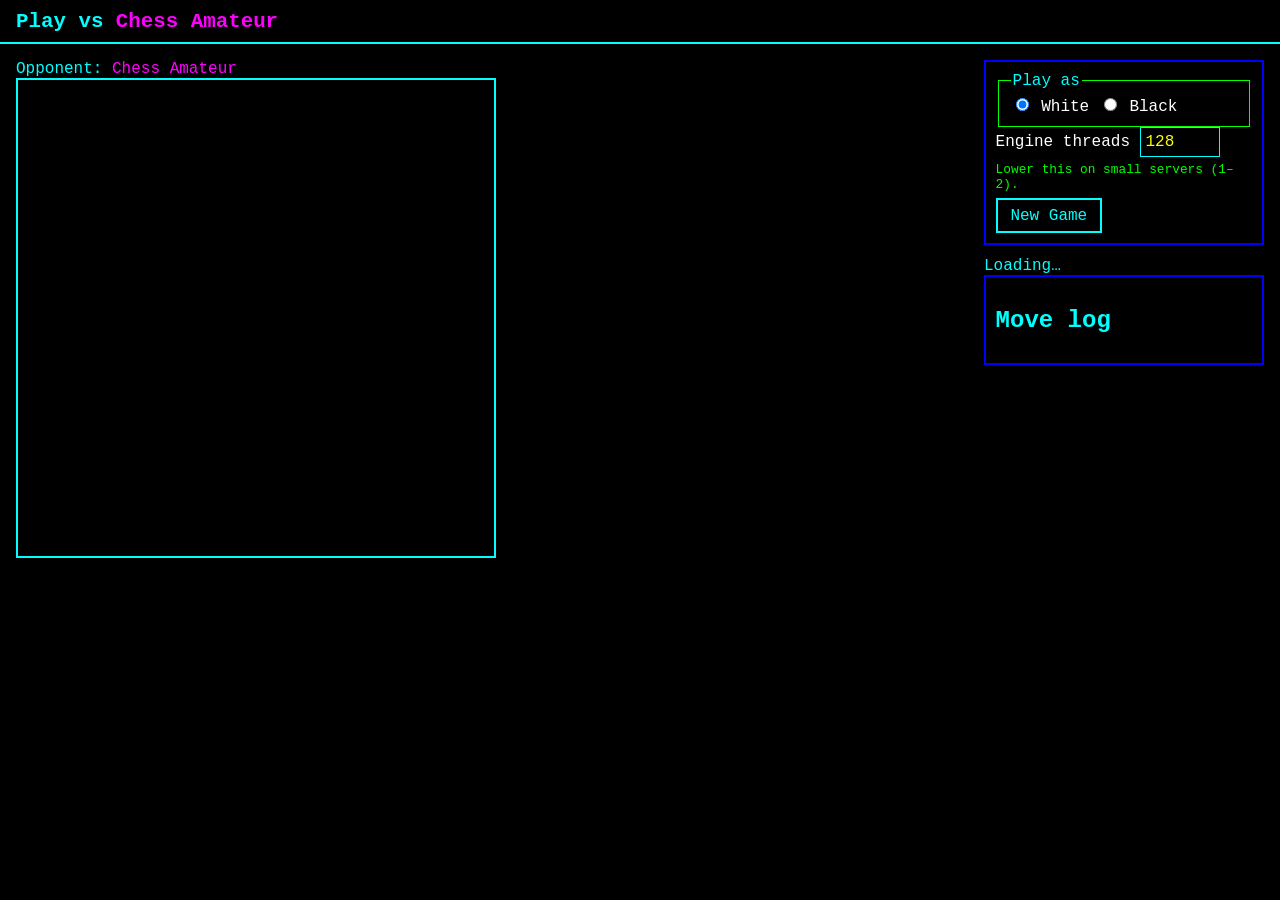
<file: static/index.html>
<!DOCTYPE html>
<html lang="en">
<head>
  <meta charset="utf-8" />
  <meta name="viewport" content="width=device-width, initial-scale=1" />
  <title>Chess Amateur</title>
  <link rel="stylesheet" href="style.css" />
</head>
<body>
  <header class="topbar">
    <h1>Play vs <span class="bot-name">Chess Amateur</span></h1>
  </header>

  <main class="layout">
    <section class="board-area">
      <div class="opponent-strip" id="opponentStrip">
        <span class="opponent-label">Opponent: <span class="bot-name">Chess Amateur</span> <span class="threads-badge" id="threadsBadge"></span></span>
        <span class="thinking" id="thinking" hidden>Chess Amateur is thinking&hellip;</span>
      </div>

      <div class="board-wrap">
        <div id="board" class="board" role="grid" aria-label="Chess board"></div>
      </div>

      <div class="banner" id="banner" hidden></div>
    </section>

    <aside class="panel">
      <div class="controls">
        <fieldset class="color-choice">
          <legend>Play as</legend>
          <label><input type="radio" name="color" value="white" checked /> White</label>
          <label><input type="radio" name="color" value="black" /> Black</label>
        </fieldset>
        <div class="threads-choice">
          <label for="threads">Engine threads</label>
          <input type="number" id="threads" name="threads" value="128" min="1" max="128" step="1" />
          <p class="hint">Lower this on small servers (1&ndash;2).</p>
        </div>
        <button id="newGame" type="button" class="btn">New Game</button>
      </div>

      <div class="status-block">
        <div class="turn-indicator" id="turnIndicator">Loading&hellip;</div>
        <div class="message" id="message" role="status" aria-live="polite"></div>
      </div>

      <div class="movelog-block">
        <h2>Move log</h2>
        <ol class="movelog" id="moveLog"></ol>
      </div>
    </aside>
  </main>

  <!-- Promotion picker overlay -->
  <div id="promoOverlay" class="promo-overlay" hidden>
    <div class="promo-box">
      <p>Promote to:</p>
      <div class="promo-choices" id="promoChoices"></div>
    </div>
  </div>

  <script src="app.js"></script>
</body>
</html>
</file>
<file: static/style.css>
/* Chess Amateur — strict 8-color palette.
 *
 * COLOR CONSTRAINT (whole app): every color's RGB components are each either
 * 0 or 255. The only allowed colors are:
 *   black   #000000   white   #ffffff
 *   red     #ff0000   green   #00ff00   blue  #0000ff
 *   yellow  #ffff00   cyan    #00ffff   magenta #ff00ff
 * Background is black; cool colors (cyan/blue/green) are primary; warm colors
 * (yellow/magenta/red) are accents. No greys, no blends, no opacity tints.
 */

:root {
  --black:   #000000;
  --white:   #ffffff;
  --red:     #ff0000;
  --green:   #00ff00;
  --blue:    #0000ff;
  --yellow:  #ffff00;
  --cyan:    #00ffff;
  --magenta: #ff00ff;
}

* { box-sizing: border-box; }

/* The HTML [hidden] attribute must always win over any display: rule below
   (e.g. .btn sets display:inline-block, .promo-overlay sets display:flex).
   Without this, elements marked hidden in the template still show. */
[hidden] { display: none !important; }

html, body {
  margin: 0;
  background: var(--black);
  color: var(--cyan);
  font-family: ui-monospace, "Courier New", monospace;
}

a { color: var(--yellow); }
a:hover { color: var(--white); }

/* ---- top bar / nav ---- */
.topbar {
  display: flex; align-items: center; justify-content: space-between;
  flex-wrap: wrap; gap: .5rem;
  background: var(--black);
  border-bottom: 2px solid var(--cyan);
  padding: .6rem 1rem;
}
.topbar h1 { margin: 0; font-size: 1.3rem; color: var(--cyan); }
.bot-name { color: var(--magenta); }
.account-nav { display: flex; align-items: flex-start; gap: .75rem; font-size: .9rem; color: var(--white); }
.account-nav .who { color: var(--green); }
.navlink { color: var(--yellow); text-decoration: none; border-bottom: 1px solid var(--black); display: block; }
.navlink:hover { border-bottom-color: var(--yellow); }
.btnlink { background: none; border: none; color: var(--yellow); cursor: pointer; font: inherit; padding: 0; text-align: left; }

/* ---- disclosures (Settings / Advanced / Profile) ---- */
.disclosure { position: relative; }
.disclosure-toggle {
  background: var(--black); color: var(--cyan); border: 1px solid var(--cyan);
  font: inherit; cursor: pointer; padding: .2rem .5rem;
}
.disclosure-toggle:hover { background: var(--cyan); color: var(--black); }
.disclosure-toggle .arrow { color: var(--yellow); display: inline-block; }
.disclosure-toggle.open .arrow { color: var(--green); }
.disclosure-body {
  border: 1px solid var(--blue); background: var(--black);
  padding: .4rem .5rem; margin-top: .2rem; min-width: 10rem;
}
/* Topbar Settings/Profile dropdowns overlay the page instead of growing the
   top strip: absolutely position their bodies over the position:relative
   .disclosure parent, on top of everything, with a solid black background +
   palette border. This keeps the topbar height fixed when they open. The
   [hidden] attribute still controls show/hide (see [hidden] rule above). */
#settingsBody, #profileBody {
  position: absolute; top: 100%; right: 0; z-index: 80;
  background: var(--black); border: 1px solid var(--blue);
}
#profileBody { min-width: 12rem; }
.disclosure-body .toggle-row { display: flex; align-items: center; justify-content: space-between; margin: .3rem 0; }
.disclosure-body label { color: var(--white); }
.disclosure-body input[type="checkbox"] { width: 1.1rem; height: 1.1rem; accent-color: var(--magenta); }
.disclosure-body .disabled-note { color: var(--red); font-size: .75rem; margin: .2rem 0; }
#advancedTab { margin-top: .4rem; }

/* ---- layout ---- */
.layout { display: flex; flex-wrap: wrap; gap: 1rem; padding: 1rem; align-items: flex-start; }
.board-area { flex: 1 1 380px; }
.panel { flex: 0 0 280px; }

.thinking { color: var(--yellow); font-size: .7rem; }

/* ---- tiny name + clock + rating rows around the board ---- */
.name-row {
  display: flex; align-items: center; gap: .4rem;
  font-size: .7rem; color: var(--white); min-height: 1rem;
  max-width: 480px;
}
.name-row .player-name { color: var(--cyan); }
.name-row .player-name .bot-name { color: var(--magenta); }
.name-row .player-rating { color: var(--green); }
.name-row .clock-time { margin-left: auto; font-family: ui-monospace, monospace; color: var(--white); }
.name-row .clock-time.active { color: var(--green); }
.name-row .clock-time.low { color: var(--red); }

/* ---- impatience speech bubble (under Chess Amateur) ---- */
.speech-bubble {
  max-width: 480px; border: 2px solid var(--magenta); background: var(--black);
  color: var(--magenta); padding: .4rem .6rem; margin: .2rem 0 .4rem; font-size: .85rem;
}

/* ---- board ---- */
.board-wrap { width: 100%; max-width: 480px; }
.board {
  display: grid;
  grid-template-columns: repeat(8, 1fr);
  grid-template-rows: repeat(8, 1fr);
  aspect-ratio: 1 / 1;
  width: 100%;
  border: 2px solid var(--cyan);
}
.square {
  position: relative;
  display: flex; align-items: center; justify-content: center;
  user-select: none; cursor: pointer;
}
/* Board squares use two cool pure colors: cyan (light) and blue (dark). */
.square.light { background: var(--cyan); }
.square.dark  { background: var(--blue); }

.square.selected { outline: 3px solid var(--yellow); outline-offset: -3px; }
.square.last-move { outline: 3px solid var(--magenta); outline-offset: -3px; }

/* legal-move dot / capture ring in warm accents */
.square.legal::after {
  content: ""; position: absolute; width: 28%; height: 28%;
  border-radius: 50%; background: var(--green);
}
.square.legal.occupied::after {
  width: 88%; height: 88%; background: transparent;
  border: 4px solid var(--red); border-radius: 50%;
}

/* pieces: white pieces white with black outline; black pieces black with a
   white outline so they read on both cyan and blue squares. */
.piece {
  font-size: min(9vw, 44px); line-height: 1;
}
.piece.white { color: var(--white); text-shadow: 0 0 2px #000, 0 0 2px #000, 1px 1px 0 #000, -1px -1px 0 #000; }
.piece.black { color: var(--black); text-shadow: 0 0 2px #fff, 0 0 2px #fff, 1px 1px 0 #fff, -1px -1px 0 #fff; }

/* piece-sliding animation layer (toggle-controlled; see app.js) */
.piece.sliding { position: relative; z-index: 5; transition: transform .28s ease; }

.coord { position: absolute; font-size: .6rem; color: var(--black); }
.coord.rank { top: 1px; left: 2px; }
.coord.file { bottom: 1px; right: 2px; }

/* ---- controls / panel ---- */
.controls, .movelog-block, .replay-block, .popout {
  border: 2px solid var(--blue); background: var(--black);
  padding: .6rem; margin-bottom: .8rem;
}
.controls .toggle-row { display: flex; align-items: center; justify-content: space-between; margin: .4rem 0 .1rem; }
.controls .toggle-row label { color: var(--white); }
.controls .toggle-row input[type="checkbox"] { width: 1.1rem; height: 1.1rem; accent-color: var(--magenta); }

/* ---- New Game popout ---- */
.popout { border-color: var(--cyan); }
.popout-actions { display: flex; gap: .5rem; margin-top: .4rem; }

/* ---- popup-blocker fallback notice ----
   The primary network-error / tablebase-warming popups are REAL windows
   (window.open in app.js). This in-page notice is shown only when a popup
   blocker prevents opening the real window; it toggles via [hidden]. */
.net-fallback[hidden] { display: none !important; }
.net-fallback {
  position: fixed; inset: 0; background: var(--black);
  display: flex; align-items: center; justify-content: center; z-index: 60;
}
.net-fallback-box { border: 2px solid var(--red); background: var(--black); padding: 1rem; text-align: center; color: var(--red); max-width: 20rem; }
.net-fallback-box p { margin: 0 0 .6rem; }

/* ---- delete-account confirmation overlay (explicit intent) ---- */
.confirm-overlay[hidden] { display: none !important; }
.confirm-overlay {
  position: fixed; inset: 0; background: var(--black);
  display: flex; align-items: center; justify-content: center; z-index: 90;
}
.confirm-box { border: 2px solid var(--red); background: var(--black); padding: 1rem; text-align: center; color: var(--red); max-width: 22rem; }
.confirm-box p { margin: 0 0 .8rem; }
.confirm-actions { display: flex; gap: .6rem; justify-content: center; }

/* ---- dashboard overlay (FEAT-010 rating line graphs) ----
   Strict 8-color palette: every channel is 0 or 255 (via the palette vars);
   no rgba/opacity/gradients. One pure color per series (set inline in JS from
   the same palette hexes); axes/gridlines/labels in blue. */
.dashboard-overlay[hidden] { display: none !important; }
.dashboard-overlay {
  position: fixed; inset: 0; background: var(--black);
  display: flex; align-items: center; justify-content: center; z-index: 95;
  overflow: auto;
}
.dashboard-box {
  border: 2px solid var(--cyan); background: var(--black); padding: 1rem;
  color: var(--white); max-width: 40rem; width: 92%; max-height: 92%;
  overflow: auto;
}
.dashboard-head { display: flex; align-items: center; justify-content: space-between; }
.dashboard-head h2 { margin: 0; }
.dashboard-range {
  display: flex; align-items: center; gap: .5rem; flex-wrap: wrap;
  margin: .6rem 0;
}
.dashboard-range input[type="date"],
.dashboard-range select {
  background: var(--black); color: var(--white); border: 1px solid var(--green);
}
/* The Custom-period date inputs live in this container, revealed only when the
   period selector is on 'Custom' (toggled via the [hidden] attribute; the
   global [hidden]{display:none!important} hides it otherwise). */
#dashboardCustomRange {
  display: inline-flex; align-items: center; gap: .5rem; flex-wrap: wrap;
}
.dashboard-charts { display: flex; flex-direction: column; gap: 1rem; }
.dash-card { border: 1px solid var(--blue); padding: .5rem; }
.dash-card-head { display: flex; align-items: center; gap: .4rem; margin-bottom: .3rem; }
.dash-swatch { display: inline-block; width: .8rem; height: .8rem; border: 1px solid var(--white); }
.dash-card-title { color: var(--white); font-size: .85rem; }
.dash-chart { display: block; width: 100%; height: auto; background: var(--black); }
.dash-label { font-size: 10px; }

/* ---- onboarding demo overlay (FEAT-009) ----
   Brief, skippable feature walkthrough. Strict 8-color palette (every channel
   0 or 255 via the palette vars); no rgba/opacity/gradients; [hidden] hides. */
.demo-overlay[hidden] { display: none !important; }
.demo-overlay {
  position: fixed; inset: 0; background: var(--black);
  display: flex; align-items: center; justify-content: center; z-index: 100;
  overflow: auto;
}
.demo-box {
  border: 2px solid var(--cyan); background: var(--black); padding: 1rem;
  color: var(--white); max-width: 32rem; width: 92%; max-height: 92%;
  overflow: auto;
}
.demo-head { display: flex; align-items: center; justify-content: space-between; }
.demo-head h2 { margin: 0; }
.demo-slide { min-height: 6rem; }
.demo-slide h3 { color: var(--yellow); margin: .8rem 0 .4rem; }
.demo-slide p { margin: 0; color: var(--white); }
.demo-slide b { color: var(--green); }
.demo-foot {
  display: flex; align-items: center; justify-content: space-between;
  margin-top: 1rem;
}
.demo-progress { color: var(--cyan); font-size: .85rem; }
.demo-actions { display: flex; gap: .6rem; }
.navlink.danger { color: var(--red); }
.navlink.danger:hover { border-bottom-color: var(--red); }
legend, h2 { color: var(--cyan); }
fieldset { border: 1px solid var(--green); }
label { color: var(--white); }

.hint { color: var(--green); font-size: .8rem; margin: .3rem 0 0; }

/* Muted "(optional)" note next to a form label (e.g. the FIDE ID field). */
.optional { color: var(--green); font-weight: normal; font-size: .8rem; }

input[type="number"] {
  background: var(--black); color: var(--yellow);
  border: 1px solid var(--cyan); padding: .3rem; width: 5rem; font: inherit;
}

.btn {
  display: inline-block; cursor: pointer; font: inherit;
  background: var(--black); color: var(--cyan);
  border: 2px solid var(--cyan); padding: .4rem .8rem; margin-top: .4rem;
  text-decoration: none;
}
.btn:hover { background: var(--cyan); color: var(--black); }
.btn:disabled { color: var(--blue); border-color: var(--blue); cursor: default; background: var(--black); }
.btn-danger { color: var(--red); border-color: var(--red); }
.btn-danger:hover { background: var(--red); color: var(--black); }
.btn-small { padding: .2rem .5rem; font-size: .85rem; }

/* ---- move log ---- */
.movelog { list-style: decimal; margin: 0; padding-left: 1.6rem; max-height: 320px; overflow-y: auto; color: var(--white); }
.movelog .white-move { color: var(--white); }
.movelog .black-move { color: var(--green); }
.movelog .move-link { cursor: pointer; }
.movelog .move-link:hover { color: var(--yellow); }
.movelog .result-line { color: var(--yellow); font-weight: bold; margin-top: .4rem; }

/* ---- replay controls ---- */
.replay-block { display: none; }        /* shown only in replay mode */
.replay-block.active { display: block; }
.replay-controls { display: flex; gap: .3rem; justify-content: center; flex-wrap: wrap; }
.replay-controls button {
  background: var(--black); color: var(--yellow); border: 2px solid var(--yellow);
  font: inherit; cursor: pointer; padding: .3rem .6rem; min-width: 2.6rem;
}
.replay-controls button:hover { background: var(--yellow); color: var(--black); }
.replay-controls button:disabled { color: var(--blue); border-color: var(--blue); cursor: default; }
.replay-status { text-align: center; color: var(--cyan); margin-top: .3rem; }

/* review Info disclosure (start/end time, in the transport container) */
.review-info { margin-top: .4rem; text-align: center; }
.review-info .disclosure-toggle { font-size: .75rem; }
.review-info .disclosure-body { display: inline-block; text-align: left; }
.review-info .info-row { font-size: .75rem; color: var(--white); margin: .15rem 0; }
.review-info .info-label { color: var(--cyan); }
.review-info .mono { font-family: ui-monospace, monospace; color: var(--green); }

/* ---- promotion overlay ---- */
/* The [hidden] attribute must win over display:flex, otherwise the overlay is
   always shown (covering the whole app on load). Hide it explicitly. */
.promo-overlay[hidden] { display: none !important; }
.promo-overlay {
  position: fixed; inset: 0; background: var(--black);
  display: flex; align-items: center; justify-content: center; z-index: 50;
}
.promo-box { border: 2px solid var(--cyan); background: var(--black); padding: 1rem; text-align: center; color: var(--white); }
.promo-choices { display: flex; gap: .5rem; margin-top: .5rem; }
.promo-choices button {
  font-size: 2rem; cursor: pointer; background: var(--blue); color: var(--white);
  border: 2px solid var(--cyan); padding: .2rem .5rem;
}
.promo-choices button:hover { background: var(--cyan); color: var(--black); }

/* ---- auth pages ---- */
.auth-layout, .history-layout { max-width: 720px; margin: 2rem auto; padding: 0 1rem; }
.auth-card {
  display: flex; flex-direction: column; gap: .4rem; max-width: 360px; margin: 0 auto;
  background: var(--black); border: 2px solid var(--cyan); padding: 1.5rem;
}
.auth-card h2 { margin: 0 0 .5rem; }
.auth-card label { font-weight: bold; font-size: .9rem; color: var(--white); }
.auth-card input {
  padding: .5rem; border: 1px solid var(--cyan); background: var(--black);
  color: var(--yellow); font-size: 1rem;
}
.auth-switch { font-size: .85rem; color: var(--green); margin: .25rem 0 0; }

/* ---- history table ---- */
.history-table { width: 100%; border-collapse: collapse; }
.history-table th, .history-table td { padding: .5rem .6rem; text-align: left; border-bottom: 1px solid var(--blue); font-size: .9rem; color: var(--white); }
.history-table th { color: var(--cyan); }
.history-table .mono { font-family: ui-monospace, monospace; font-size: .8rem; color: var(--green); }
.tag { display: inline-block; padding: .1rem .45rem; border: 1px solid var(--white); font-size: .78rem; color: var(--white); }
.tag-live { border-color: var(--green); color: var(--green); }
.empty { text-align: center; color: var(--cyan); margin-top: 3rem; }

/* ---- My Games sort + filter toolbar ---- */
.history-toolbar {
  display: flex; align-items: flex-start; gap: 1rem; flex-wrap: wrap;
  margin-bottom: 1rem;
}
.sort-control { color: var(--white); }
.sort-control label { color: var(--cyan); margin-right: .4rem; }
.sort-control select {
  background: var(--black); color: var(--green); border: 1px solid var(--cyan);
  font: inherit; padding: .2rem .3rem;
}
.filter-body { min-width: 16rem; }
.filter-group {
  border: 1px solid var(--green); margin: .4rem 0; padding: .3rem .5rem;
}
.filter-group legend { color: var(--cyan); font-size: .8rem; }
.filter-group label { display: inline-block; margin-right: .6rem; color: var(--white); font-size: .8rem; }
.filter-group input[type="text"], .filter-group input[type="date"] {
  background: var(--black); color: var(--green); border: 1px solid var(--cyan); font: inherit;
}
.filter-sub { border-top: 1px solid var(--blue); margin-top: .3rem; padding-top: .3rem; }
.filter-sub .sub-label { color: var(--yellow); font-size: .75rem; display: block; margin-bottom: .2rem; }
.custom-tc label { display: inline-block; margin-right: .4rem; color: var(--white); }
.custom-tc input[type="number"] { width: 3.2rem; }

/* ---- My Games result cell: colored token + post-game rating/delta ----
   Win = green, loss = red, draw = white (relative to the human). Overrides the
   generic .history-table .mono green. Strict 8-color palette (channels 0/255,
   no rgba/opacity). */
.result-token.result-win { color: var(--green); }
.result-token.result-loss { color: var(--red); }
.result-token.result-draw { color: var(--white); }
.result-rating { color: var(--white); font-weight: bold; }
.result-delta { color: var(--cyan); }

/* ---- mode / time-control controls (8-color palette) ---- */
.mode-choice, .tc-choice { border: 1px solid var(--green); margin-top: .5rem; }
.mode-choice label, .tc-choice label { display: inline-block; margin-right: .5rem; }
.tc-inputs { margin-top: .4rem; color: var(--white); }
.tc-base, .tc-inc { margin: .2rem 0; }
.tc-base span, .tc-inc label { color: var(--white); }
.tc-inputs input[type="number"] { width: 3.2rem; }
.tc-inputs.disabled { opacity: 1; }          /* no opacity blends; hide instead */
.tc-inputs[hidden] { display: none !important; }

/* ---- custom position (Casual only) + board editor (8-color palette) ---- */
.custom-choice { border: 1px solid var(--magenta); margin-top: .5rem; }
.custom-choice legend { color: var(--magenta); }
.custom-choice label { color: var(--white); }
.custom-body { margin-top: .4rem; }
.custom-fen-row { display: flex; align-items: center; gap: .4rem; margin-bottom: .4rem; }
.custom-fen-row label { color: var(--white); }
.custom-fen-row input[type="text"] {
  flex: 1; background: var(--black); color: var(--green);
  border: 1px solid var(--cyan); font: inherit; min-width: 0;
}
#customFenError, #editorError { color: var(--red); margin: .3rem 0 0; }

/* Board-editor overlay: full-screen, solid black, palette border. Show/hide
   via [hidden] (see the global [hidden] rule). */
.editor-overlay {
  position: fixed; inset: 0; z-index: 90;
  display: flex; align-items: center; justify-content: center;
  background: var(--black);
}
.editor-box {
  border: 2px solid var(--cyan); background: var(--black);
  padding: 1rem; max-width: 900px; width: 95%;
  max-height: 95vh; overflow: auto;
}
.editor-box h2 { color: var(--magenta); margin-top: 0; }
.editor-layout { display: flex; flex-wrap: wrap; gap: 1rem; align-items: flex-start; }
.editor-board {
  display: grid;
  grid-template-columns: repeat(8, 1fr);
  grid-template-rows: repeat(8, 1fr);
  aspect-ratio: 1 / 1; width: 360px; max-width: 90vw;
  border: 2px solid var(--cyan);
}
.editor-sq {
  position: relative;
  display: flex; align-items: center; justify-content: center;
  user-select: none; cursor: pointer;
}
.editor-sq.light { background: var(--cyan); }
.editor-sq.dark  { background: var(--blue); }
.editor-side { flex: 1; min-width: 220px; color: var(--white); }
.editor-palette { display: flex; flex-wrap: wrap; gap: .3rem; margin-bottom: .4rem; }
.editor-palette-btn {
  background: var(--black); border: 1px solid var(--cyan); color: var(--white);
  font: inherit; cursor: pointer; padding: .2rem .4rem; min-width: 2.2rem;
}
.editor-palette-btn.selected { border-color: var(--yellow); background: var(--blue); }
.editor-turn, .editor-castling { border: 1px solid var(--green); margin: .4rem 0; }
.editor-turn legend, .editor-castling legend { color: var(--green); }
.editor-castling label { display: block; }
.editor-fields { margin: .4rem 0; }
.editor-fields label { display: block; margin-top: .3rem; color: var(--white); }
.editor-fields input[type="text"], .editor-fields input[type="number"] {
  background: var(--black); color: var(--green); border: 1px solid var(--cyan); font: inherit;
}
.editor-actions { display: flex; flex-wrap: wrap; gap: .4rem; margin-top: .5rem; }


/* ---- Collections tree (My Games folders, FEAT-006). 8-color palette only;
   show/hide of subtrees via the [hidden] attribute. ---- */
.collections-panel {
  border: 1px solid var(--magenta); margin-bottom: 1rem; padding: .4rem .6rem;
}
.collections-head {
  display: flex; align-items: center; justify-content: space-between; gap: .5rem;
}
.collections-head h2 { margin: 0; font-size: 1rem; color: var(--magenta); }
.collections-tree { list-style: none; margin: .3rem 0 0; padding-left: 0; }
.collections-tree .collections-tree { padding-left: 1.1rem; border-left: 1px solid var(--blue); }
.coll-node { margin: .1rem 0; }
.coll-row {
  display: flex; align-items: center; gap: .3rem;
  padding: .1rem .2rem; border: 1px solid var(--black);
}
.coll-row.coll-selected { border-color: var(--yellow); }
.coll-toggle {
  background: none; border: none; color: var(--cyan); font: inherit;
  cursor: pointer; width: 1.2rem; text-align: center; padding: 0;
}
.coll-name { color: var(--green); flex: 1; text-align: left; }
.coll-name:hover { color: var(--white); }
.coll-actions { display: inline-flex; gap: .35rem; }
.coll-act { color: var(--yellow); }
.coll-act:hover { color: var(--white); }

/* Per-row assign-to-collection dropdown in the action cell. */
.assign-select {
  background: var(--black); color: var(--green); border: 1px solid var(--cyan);
  font: inherit; font-size: .78rem; padding: .1rem .2rem;
}

/* ---- Hover mini-board (quick replay near the cursor, FEAT-006). Fixed
   position, follows the cursor via inline left/top; shown/hidden by [hidden].
   Strict palette: cyan/blue checker, white/yellow glyphs, cyan border. No
   opacity/rgba. ---- */
.mini-board {
  position: fixed; z-index: 200;
  display: grid;
  grid-template-columns: repeat(8, 1fr);
  grid-template-rows: repeat(8, 1fr);
  width: 160px; height: 160px;
  border: 2px solid var(--cyan); background: var(--black);
  pointer-events: none;   /* never intercept the cursor during replay */
}
.mini-sq {
  display: flex; align-items: center; justify-content: center;
  font-size: 15px; line-height: 1;
}
.mini-light { background: var(--cyan); }
.mini-dark  { background: var(--blue); }
.mini-wp { color: var(--white); }
.mini-bp { color: var(--yellow); }

/* ---- Train view (FEAT-008) ---- */
/* The Train tab button reuses .navlink/.btnlink styling. Its pressed state
   uses the yellow accent (a palette color) so the active tab is obvious. */
#trainTab[aria-pressed="true"] { color: var(--yellow); }

.train-turn {
  margin: .3rem 0;
  color: var(--yellow);
  font-weight: bold;
}
.train-panel h2 { color: var(--cyan); margin-top: 0; }
.train-status { color: var(--white); }
.train-panel .hint { color: var(--green); }
</file>
